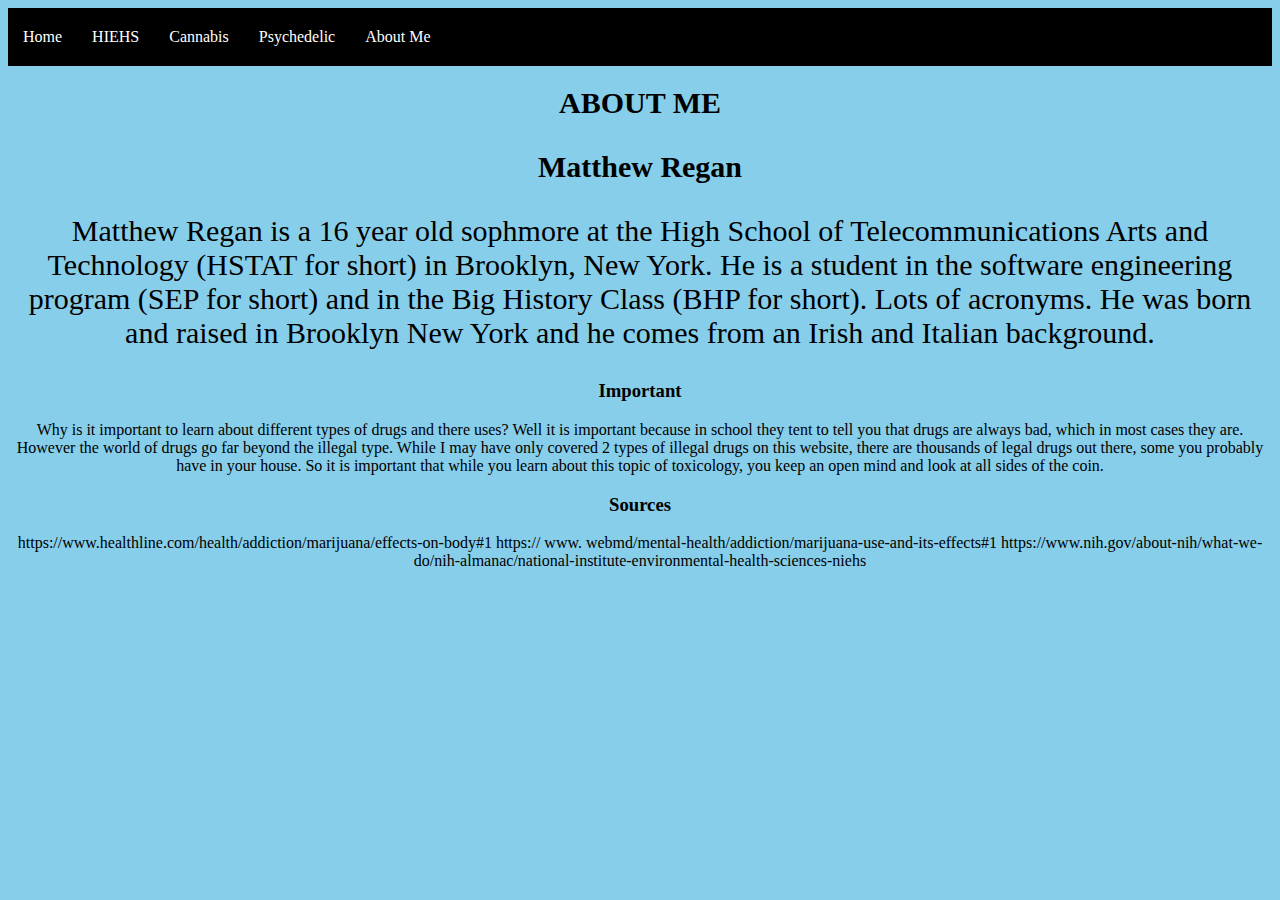
<file: AbMe.html>
<!DOCTYPE html>
<html>
  <head>
    <meta charset="utf-8">
    <meta name="viewport" content="width=device-width">
    <title>repl.it</title>
    <style>
body{
background-color: skyblue; 
color: black; 
text-align: center; 
}
.fo{
  font-size: 30px; 
}
ul {
list-style-type: none;
margin: 0;
padding: 0;
overflow: hidden;
background-color: black;
}

li {
  float: left;
}

li a {
  display: block;
  color: white;
  text-align: center;
  padding: 20px 15px;
  text-decoration: none;
}

li a:hover {
  background-color: purple;
}
    </style>
    <ul>
  <li><a class="active" href="index.html">Home</a></li>
  <li><a href="NIH.html">HIEHS</a></li>
  <li><a href="Cannabis.html">Cannabis</a></li>
  <li><a href="psych.html">Psychedelic</a></li>
  <li><a href="AbMe.html">About Me</a></li>
</ul>
    <h1 class="fo">ABOUT ME</h1>
    <h3 class="fo">Matthew Regan</h3>
    <p class="fo">Matthew Regan is a 16 year old sophmore at the High School of Telecommunications Arts and Technology (HSTAT for short) in Brooklyn, New York. He is a student in the software engineering program (SEP for short) and in the Big History Class (BHP for short). Lots of acronyms. He was born and raised in Brooklyn New York and he comes from an Irish and Italian background.</p>
    <h3>Important</h3>
    <p> Why is it important to learn about different types of drugs and there uses? Well it is important because in school they tent to tell you that drugs are always bad, which in most cases they are. However the world of drugs go far beyond the illegal type. While I may have only covered 2 types of illegal drugs on this website, there are thousands of legal drugs out there, some you probably have in your house. So it is important that while you learn about this topic of toxicology, you keep an open mind and look at all sides of the coin. </p>
    <h3>Sources</h3>
    <p>https://www.healthline.com/health/addiction/marijuana/effects-on-body#1 
    https://
    www. webmd/mental-health/addiction/marijuana-use-and-its-effects#1
    https://www.nih.gov/about-nih/what-we-do/nih-almanac/national-institute-environmental-health-sciences-niehs
    </p>
</file>
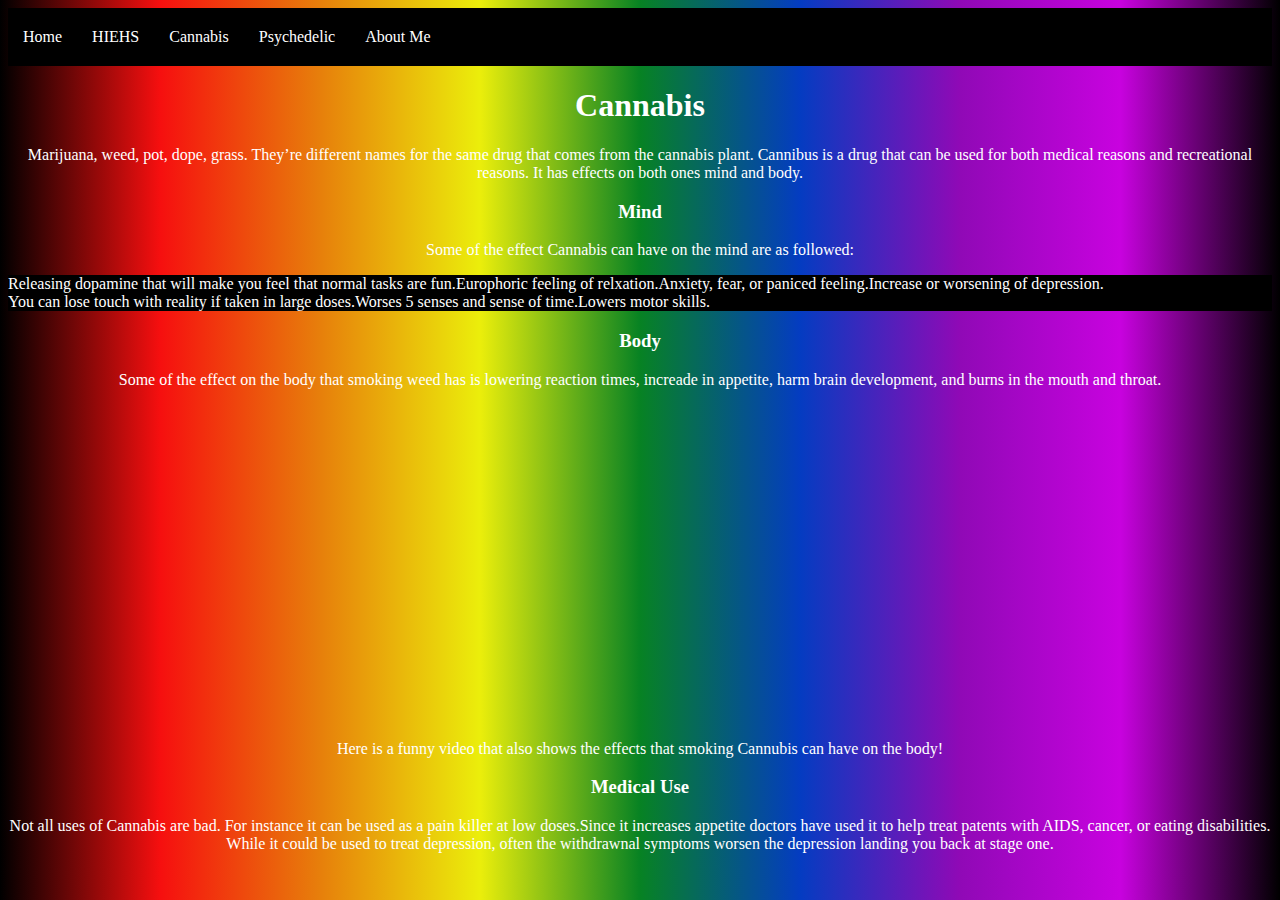
<file: Cannabis.html>
<!DOCTYPE html>
<html>
  <head>
    <meta charset="utf-8">
    <meta name="viewport" content="width=device-width">
    <title>repl.it</title>
    <link href="style.css" rel="stylesheet" type="text/css" />
<html>
  <head>
    <style>
ul {
  list-style-type: none;
  margin: 0;
  padding: 0;
  overflow: hidden;
  background-color: black;
}

li {
  float: left;
}

li a {
  display: block;
  color: white;
  text-align: center;
  padding: 20px 15px;
  text-decoration: none;
}

li a:hover {
  background-color: purple;
}
body{
color: white;
text-align: center; 
}

</style>
</head>
<body>
<ul>
  <li><a class="active" href="index.html">Home</a></li>
  <li><a href="NIH.html">HIEHS</a></li>
  <li><a href="Cannabis.html">Cannabis</a></li>
  <li><a href="psych.html">Psychedelic</a></li>
  <li><a href="AbMe.html">About Me</a></li>
</ul>
<h1>Cannabis</h1>
<p>Marijuana, weed, pot, dope, grass. They’re different names for the same drug that comes from the cannabis plant. Cannibus is a drug that can be used for both medical reasons and recreational reasons. It has effects on both ones mind and body.</p>
<h3>Mind</h3>
<p> Some of the effect Cannabis can have on the mind are as followed:</p>
<ul>
  <li>Releasing dopamine that will make you feel that normal tasks are fun. </li> 
  <li>Europhoric feeling of relxation. </li> 
  <li>Anxiety, fear, or paniced feeling. </li> 
  <li>Increase or worsening of depression. </li> 
  <li>You can lose touch with reality if taken in large doses. </li> 
  <li>Worses 5 senses and sense of time. </li> 
  <li>Lowers motor skills. </li> 
</ul>
<h3>Body</h3>
<p>Some of the effect on the body that smoking weed has is lowering reaction times, increade in appetite, harm brain development, and burns in the mouth and throat.</p>
<iframe class=" office" width="400" height="315" src="https://www.youtube.com/embed/Y2uuNWznncU" frameborder="0" allow="accelerometer; autoplay; encrypted-media; gyroscope; picture-in-picture" 
allowfullscreen></iframe>
<p class="cant"> Here is a funny video that also shows the effects that smoking Cannubis can have on the body! </p>
<h3>Medical Use</h3>
<p> Not all uses of Cannabis are bad. For instance it can be used as a pain killer at low doses.Since it increases appetite doctors have used it to help treat patents with AIDS, cancer, or eating disabilities. While it could be used to treat depression, often the withdrawnal symptoms worsen the depression landing you back at stage one.</p>
  </head>
</html>
</file>
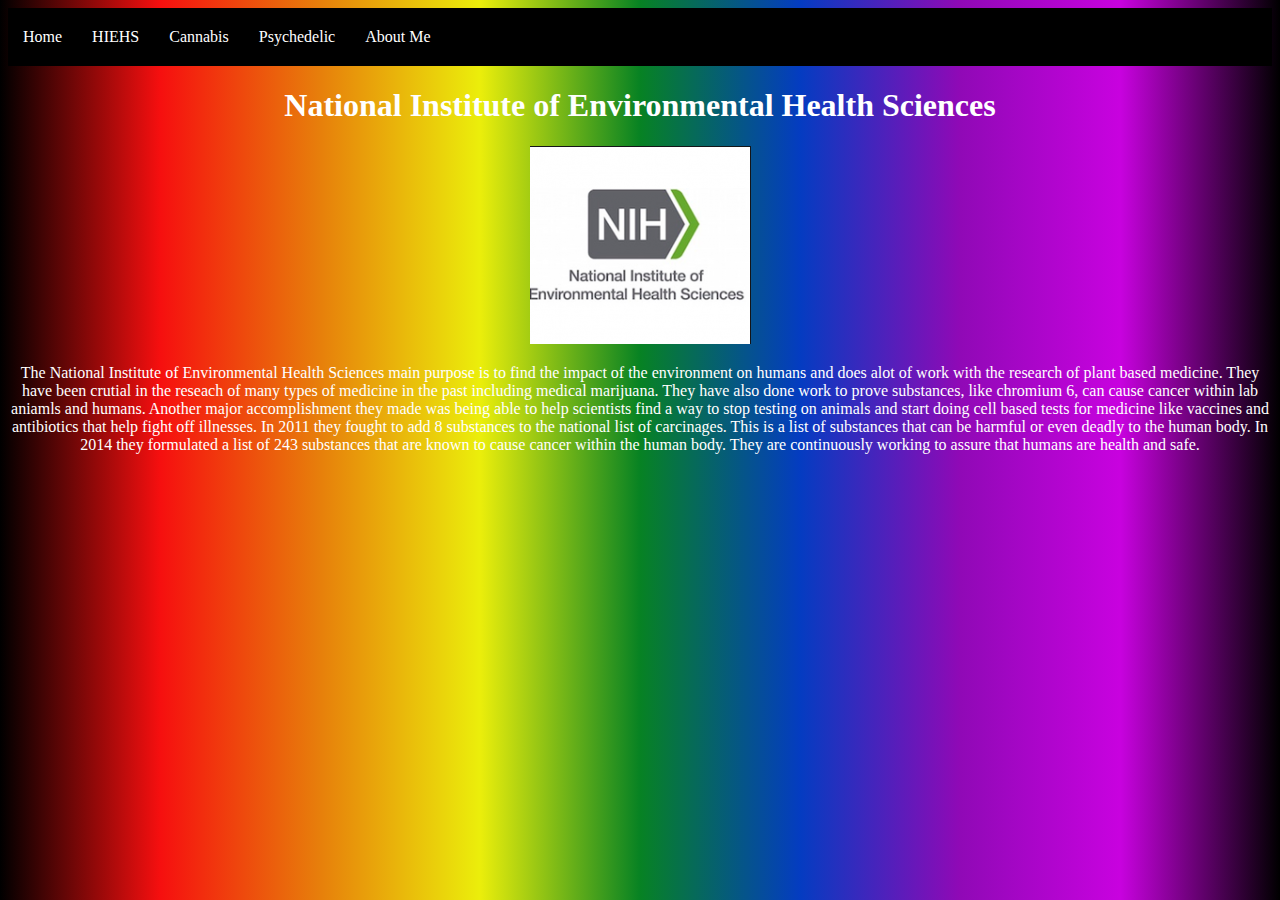
<file: NIH.html>
<!DOCTYPE html>
<html>
  <head>
    <meta charset="utf-8">
    <meta   name="viewport" content="width=device-width">
    <title>repl.it</title>
    <link href="style.css" rel="stylesheet" type="text/css" />
<html>
  <head> 
    <style>
ul {
  list-style-type: none;
  margin: 0;
  padding: 0;
  overflow: hidden;
  background-color: black;
}

li {
  float: left;
}

li a {
  display: block;
  color: white;
  text-align: center;
  padding: 20px 15px;
  text-decoration: none;
}

li a:hover {
  background-color: purple;
}
body{
color: white;
text-align: center; 
}
</style>
</head>
<body>

<ul>
  <li><a class="active" href="index.html">Home</a></li>
  <li><a href="NIH.html">HIEHS</a></li>
  <li><a href="Cannabis.html">Cannabis</a></li>
  <li><a href="psych.html">Psychedelic</a></li>
  <li><a href="AbMe.html">About Me</a></li>
</ul>
<h1>National Institute of Environmental Health Sciences</h1>
 <div id="bob">
   <img class="pic1" src="NIEHS.png" >
 </div>
 <p>The National Institute of Environmental Health Sciences main purpose is to find the impact of the environment on humans and does alot of work with the research of plant based medicine. They have been crutial in the reseach of many types of medicine in the past including medical marijuana. They have also done work to prove substances, like chromium 6, can cause cancer within lab aniamls and humans. Another major accomplishment they made was being able to help scientists find a way to stop testing on animals and start doing cell based tests for medicine like vaccines and antibiotics that help fight off illnesses. In 2011 they fought to add 8 substances to the national list of carcinages. This is a list of substances that can be harmful or even deadly to the human body. In 2014 they formulated a list of 243 substances that are known to cause cancer within the human body. They are continuously working to assure that humans are health and safe. </p>
  </head>
</html>
</file>
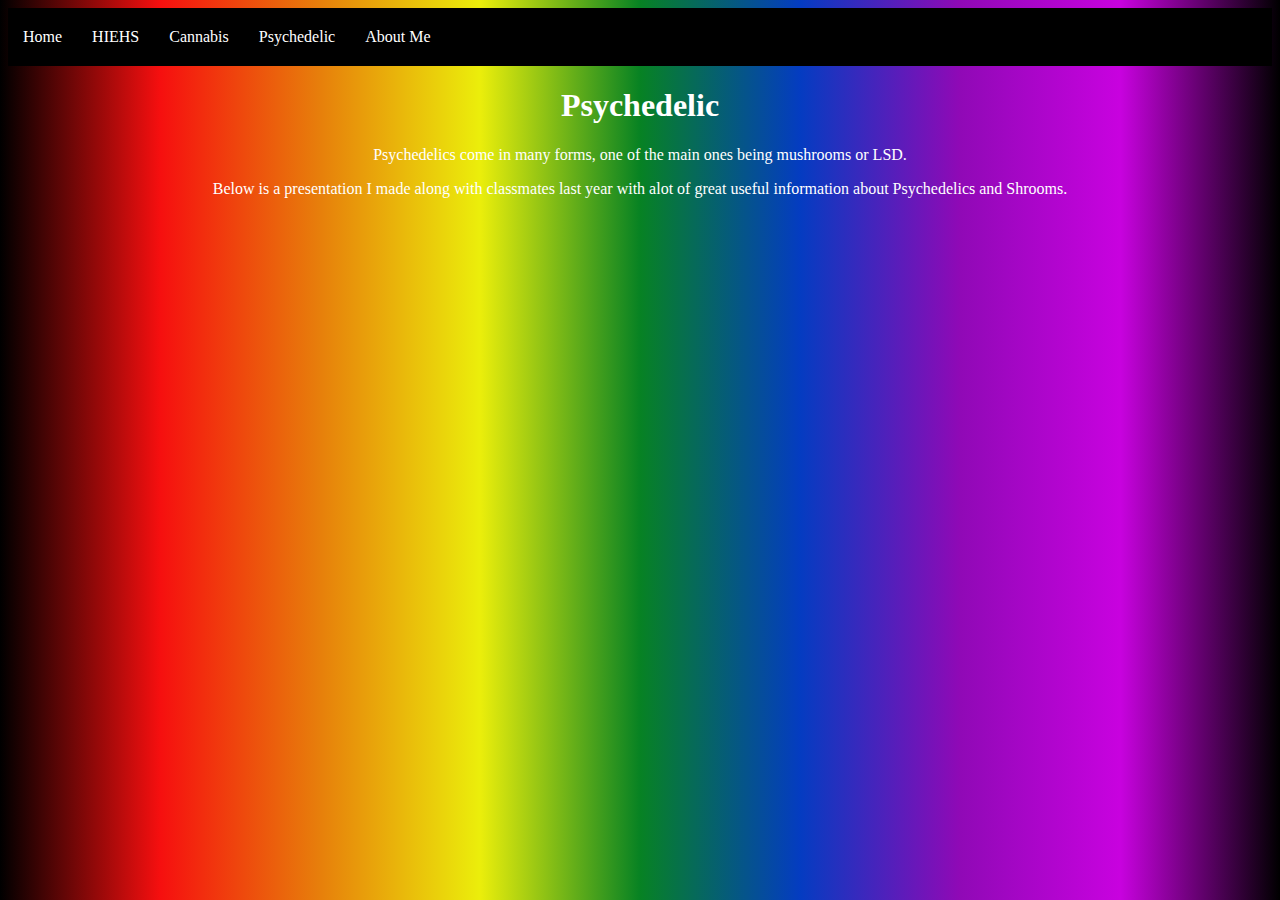
<file: psych.html>
<!DOCTYPE html>
<html>
  <head>
    <meta charset="utf-8">
    <meta name="viewport" content="width=device-width">
    <title>repl.it</title>
    <link href="style.css" rel="stylesheet" type="text/css" />
<style>
ul {
  list-style-type: none;
  margin: 0;
  padding: 0;
  overflow: hidden;
  background-color: black;
}

li {
  float: left;
}

li a {
  display: block;
  color: white;
  text-align: center;
  padding: 20px 15px;
  text-decoration: none;
}

li a:hover {
  background-color: purple;
}
body{
color: white;
text-align: center; 
}
</style>
</head>
<body>

<ul>
  <li><a class="active" href="index.html">Home</a></li>
  <li><a href="NIH.html">HIEHS</a></li>
  <li><a href="Cannabis.html">Cannabis</a></li>
  <li><a href="psych.html">Psychedelic</a></li>
  <li><a href="AbMe.html">About Me</a></li>
</ul>
<h1>Psychedelic</h1>
<p>Psychedelics come in many forms, one of the main ones being mushrooms or LSD.</p>
<p> Below is a presentation I made along with classmates last year with alot of great useful information about Psychedelics and Shrooms.</p>
<iframe src="https://docs.google.com/presentation/d/e/2PACX-1vTI4lZhr0SvA1s6Kn-szRnfcVYrwD5CS62B0NflaW5VgrHKXjUi-rQKPpzosG6ZIIb9jGV0OGwAxLWm/embed?start=true&loop=false&delayms=3000" frameborder="0" width="560" height="600" allowfullscreen="true" mozallowfullscreen="true" webkitallowfullscreen="true"></iframe>
</body>
</file>
<file: style.css>
body{background: rgb(0,0,0);
background: linear-gradient(90deg, rgba(0,0,0,1) 0%, rgba(246,15,15,1) 12.5%, rgba(231,127,11,1) 25%, rgba(235,238,11,1) 37.5%, rgba(7,130,35,1) 50%, rgba(4,60,193,1) 62.5%, rgba(144,9,182,1) 75%, rgba(200,2,223,1) 87.5%, rgba(0,0,0,1) 100%);
</file>
